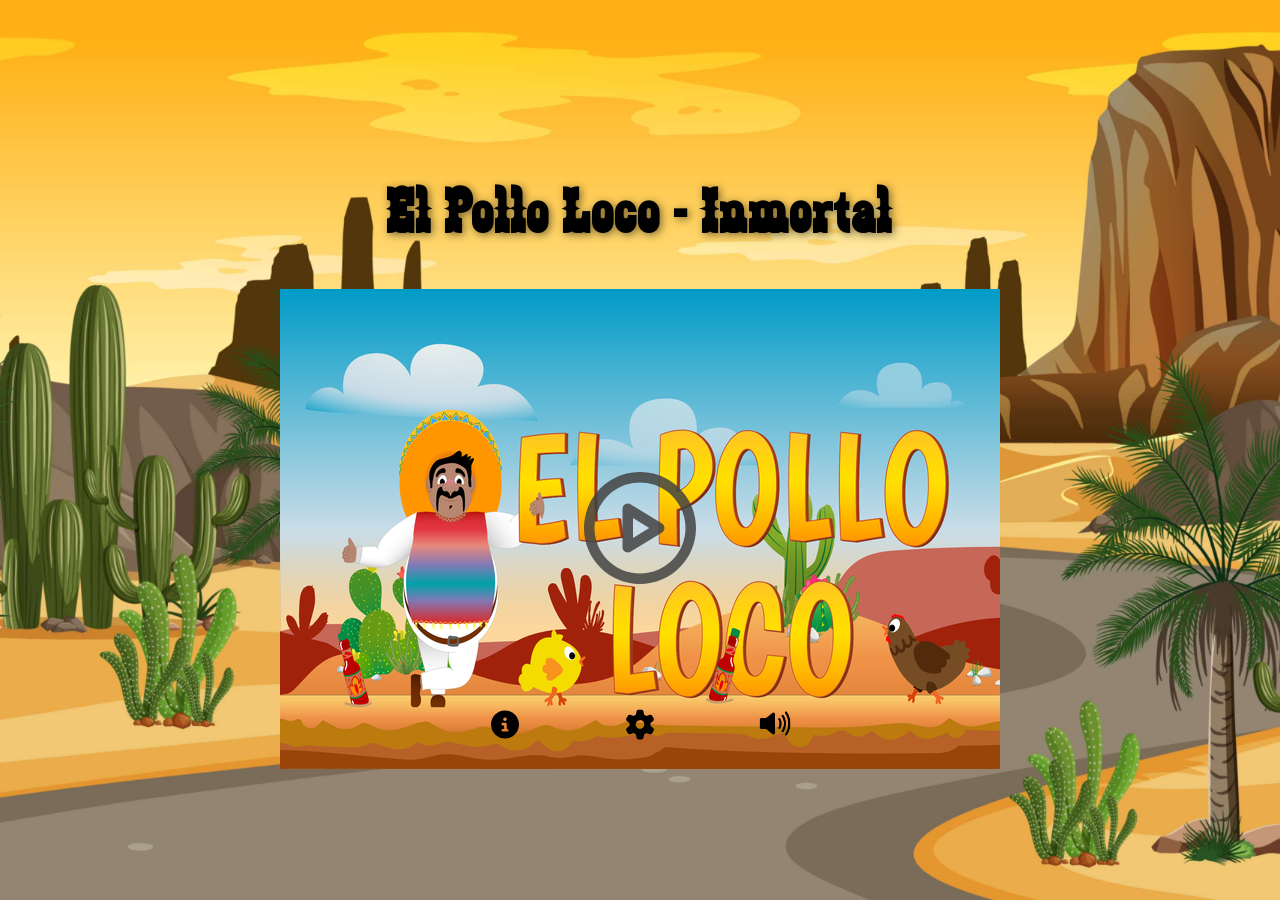
<file: index.html>
<!DOCTYPE html>
<html lang="en">

<head>
    <meta charset="UTF-8">
    <meta name="viewport" content="width=device-width, initial-scale=1.0">
    <link rel="stylesheet" href="style.css">
    <link rel="stylesheet" href="./fonts.css">
    <link rel="stylesheet" href="./responsive-design.css">
    <link rel="icon" type="image/x-icon" href="./assets/img/2_character_pepe/1_idle/idle/I-1.png" />
    <title>El Pollo Loco</title>

</head>

<body onload="init()">

    <div id="orientation-overlay" class="orientation-overlay d-none">
        <div class="orientation-content">
            <img src="./assets/img/rotate.svg" alt="Rotate device">
            <p>Bitte drehe dein Gerät ins Querformat, <br>um zu spielen</p>
        </div>
    </div>

    <h1>El Pollo Loco - Inmortal</h1>

    <div id="overlay-info" class="overlay-info d-none">
        <div id="overlay-info-content" class="overlay-info-content"></div>
    </div>

    <div id="game-container" class="game-container">

        <div id="start-screen" class="start-screen">
            <button id="start-button" class="game-button icon-button start-play" onclick="startGame()">
                <svg class="play-icon" xmlns="http://www.w3.org/2000/svg" viewBox="0 0 640 640">
                    <path
                        d="M320 112C434.9 112 528 205.1 528 320C528 434.9 434.9 528 320 528C205.1 528 112 434.9 112 320C112 205.1 205.1 112 320 112zM320 576C461.4 576 576 461.4 576 320C576 178.6 461.4 64 320 64C178.6 64 64 178.6 64 320C64 461.4 178.6 576 320 576zM276.5 211.5C269.1 207 259.8 206.8 252.2 211C244.6 215.2 240 223.3 240 232L240 408C240 416.7 244.7 424.7 252.3 428.9C259.9 433.1 269.1 433 276.6 428.4L420.6 340.4C427.7 336 432.1 328.3 432.1 319.9C432.1 311.5 427.7 303.8 420.6 299.4L276.6 211.4zM362 320L288 365.2L288 274.8L362 320z" />
                </svg>
            </button>

        </div>

        <div id="menu-buttons" class="menu-buttons">
            <div id="info-settings-wrapper" class="info-settings-wrapper">
                <button class="game-button icon-button" onclick="openInfoOverlay(getImpressumTemplate())">
                    <img src="./assets/img/info.svg" alt="Impressum" />
                </button>
                <button class="game-button icon-button" onclick="openInfoOverlay(getControlTemplate())">
                    <img src="./assets/img/settings.svg" alt="Controls" />
                </button>
            </div>
            <div id="sound-icon-wrapper" class="game-button icon-button" onclick="toggleSound()">
                <img id="sound-icon" src="./assets/img/volume_on.png" alt="Sound on">
            </div>
        </div>

        <div id="end-screen" class="end-screen d-none">
            <div class="end-screen-footer">
                <button class="game-button icon-button" onclick="restartGame()">
                    <img src="./assets/img/restart1.svg" alt="Restart">
                </button>
                <button class="game-button icon-button" onclick="returnToStartMenu()">
                    <img src="./assets/img/home1.png" alt="Home">
                </button>
            </div>
        </div>

        <canvas id="canvas" width="720" height="480"></canvas>

        <div id="control-mobile-panel" class="control-mobile-panel d-none">
            <div class="control-mobile-panel-left">
                <button id="btnLeft" class="button-left">
                    <img src="./assets/img/left.svg" alt="left"></button>
                <button id="btnRight" class="button-right">
                    <img src="./assets/img/right.svg" alt="right">
                </button>
            </div>
            <div class="control-mobile-panel-right">
                <button id="btnJump" class="button-jump">
                    <img src="./assets/img/up.svg" alt="jump">
                </button>
                <button id="btnThrow" class="button-throw">
                    <img src="./assets/img/throw.svg" alt="throw">
                </button>
            </div>
        </div>
    </div>


    <script src="./models/drawable-object.class.js"></script>
    <script src="./models/moveable-object.class.js"></script>
    <script src="./models/status-bar-health.class.js"></script>
    <script src="./models/status-bar-bottle.class.js"></script>
    <script src="./models/status-bar-coin.class.js"></script>
    <script src="./models/status-bar-endboss.class.js"></script>
    <script src="./models/helpers/character-sound.helper.js"></script>
    <script src="./models/character.class.js"></script>
    <script src="./models/chicken.class.js"></script>
    <script src="./models/chicken-small.class.js"></script>
    <script src="./models/cloud.class.js"></script>
    <script src="./models/helpers/world-collision.helper.js"></script>
    <script src="./models/world.class.js"></script>
    <script src="./models/background-object.class.js"></script>
    <script src="./models/keyboard-class.js"></script>
    <script src="./models/level.class.js"></script>
    <script src="./models/throwable-object.class.js"></script>
    <script src="./models/helpers/endboss-movement.helper.js"></script>
    <script src="./models/endboss.class.js"></script>
    <script src="./models/bottle.class.js"></script>
    <script src="./models/coin.class.js"></script>
    <script src="./levels/level1.js"></script>
    <script src="./scripts/game.js"></script>
    <script src="./scripts/templates.js"></script>


</body>

</html>
</file>
<file: style.css>
body {
    display: flex;
    flex-direction: column;
    justify-content: center;
    align-items: center;
    min-height: 100vh;
    margin: 0;
    background-position: center;
    background-image: url('./assets/img/5_background/desert.jpg');
    font-family: 'zabras', Arial, Helvetica, sans-serif;
    background-size: cover;
    background-repeat: no-repeat;
}

canvas {
    background-color: black;
    display: block;
}

h1 {
    font-size: 64px;
    letter-spacing: 3px;
    text-shadow: 2px 2px 8px rgba(0, 0, 0, 0.5);
}

.game-container {
    position: relative;
    width: 720px;
    height: 480px;
    display: flex;
    justify-content: center;
    align-items: center;
}

.start-screen {
    position: absolute;
    top: 0;
    left: 0;
    width: 100%;
    height: 100%;
    display: flex;
    flex-direction: column;
    justify-content: center;
    align-items: center;
    background-image: url('./assets/img/9_intro_outro_screens/start/startscreen_1.png');
    background-size: cover;
    background-position: center;
    background-repeat: no-repeat;
    z-index: 10;
}

.info-settings-wrapper {
    display: flex;
    gap: 100px;
}

.menu-buttons {
    position: absolute;
    bottom: 24px;
    left: 50%;
    transform: translateX(-50%);
    display: flex;
    gap: 100px;
    z-index: 50;
}

.game-button {
    padding: 8px 16px;
    background-color: #333;
    color: #fff;
    border: none;
    border-radius: 6px;
    cursor: pointer;
    transition: background-color 0.3s ease;
}

.icon-button {
    background-color: transparent;
    padding: 0;
}

.icon-button img {
    width: 35px;
    height: 35px;
    cursor: pointer;
    transition: transform 0.15s ease, opacity 0.15s ease;
}

.icon-button:hover img {
    transform: scale(1.1);
    opacity: 0.85;
}

.start-screen>.icon-button {
    background-color: transparent;
    padding: 0;
}

.game-button:not(.icon-button) {
    padding: 8px 16px;
    background-color: #333;
    color: #fff;
    border-radius: 6px;
}

.game-button:not(.icon-button):hover {
    background-color: #555;
}

.play-icon {
    width: 140px;
    height: 140px;
}

.play-icon path {
    fill: currentColor;
}

.start-play {
    color: rgba(68, 68, 68, 0.85);
}

.start-play:hover {
    color: #666;
}

.end-screen {
    position: absolute;
    inset: 0;
    z-index: 15;
    display: flex;
    flex-direction: column;
    justify-content: flex-end;
    align-items: center;
    background-size: cover;
    background-position: center;
    background-repeat: no-repeat;
}

.end-screen.win {
    background-image: url('./assets/img/9_intro_outro_screens/win/won_2.png');
}

.end-screen.lose {
    background-image: url('./assets/img/9_intro_outro_screens/game_over/game over!.png');
}

.end-screen-footer {
    display: flex;
    gap: 40px;
    margin-bottom: 24px;
}

.overlay-info {
    position: fixed;
    top: 0;
    left: 0;
    width: 100vw;
    height: 100vh;
    background: rgba(0, 0, 0, 0.65);
    display: flex;
    justify-content: center;
    align-items: center;
    z-index: 999;
}

.overlay-info-content {
    background: #FFB119;
    width: 520px;
    max-height: calc(100vh - 120px);
    overflow-y: auto;
    padding: 20px;
    border-radius: 12px;
    display: flex;
    flex-direction: column;
    gap: 20px;
}

.overlay-info-header {
    display: flex;
    justify-content: flex-end;
}

.overlay-info-close {
    width: 28px;
    height: 28px;
    cursor: pointer;
}

.overlay-info-body {
    background-color: #f7d046;
    color: #000;
    padding: 40px 24px;
    border-radius: 12px;
    display: flex;
    flex-direction: column;
    align-items: center;
    text-align: center;
}

.overlay-info-body p {
    font-size: 28px;
}

.control-mobile-panel {
    position: absolute;
    bottom: 8px;
    left: 0;
    width: 100%;
    padding: 0 15px;
    box-sizing: border-box;
    justify-content: space-around;
    align-items: center;
    z-index: 30;
    pointer-events: auto;
}

.control-mobile-panel-left,
.control-mobile-panel-right {
    display: flex;
    gap: 28px;
}

.control-mobile-panel button {
    width: auto;
    height: auto;
    padding: 0;
    border: none;
    background: none;
    border-radius: 0;
    box-shadow: none;
    display: flex;
    justify-content: center;
    align-items: center;
    cursor: pointer;
}

.control-mobile-panel button img {
    width: 56px;
    height: 56px;
    pointer-events: none;
}

.orientation-overlay {
    position: fixed;
    inset: 0;
    background: rgba(0, 0, 0, 0.95);
    z-index: 2000;

    display: flex;
    justify-content: center;
    align-items: center;
}

.orientation-content {
    display: flex;
    flex-direction: column;
    align-items: center;
    gap: 20px;

    color: white;
    font-size: 28px;
    text-align: center;
}

.orientation-content img {
    width: 80px;
    filter: invert(1);
}

body.no-scroll {
    overflow: hidden;
}

.overlay-info-body h2 {
    font-size: 48px;
    margin-bottom: 40px;
}

.controls-wrapper {
    display: flex;
    justify-content: space-between;
    align-items: flex-start;
    gap: 48px;
    width: 100%;
    max-width: 800px;
}

.controls-column {
    flex: 1;
    display: flex;
    flex-direction: column;
    align-items: center;
}

.controls-separator {
    width: 2px;
    background: rgba(0, 0, 0, 0.25);
    border-radius: 2px;
    align-self: stretch;
}

.controls-column h2 {
    font-size: 32px;
    margin-bottom: 24px;
}

.control-grid {
    display: flex;
    flex-direction: column;
    gap: 18px;
    width: 100%;
}

.control-row {
    display: flex;
    align-items: center;
    justify-content: space-between;
    gap: 20px;
    background: rgba(0, 0, 0, 0.08);
    padding: 14px 20px;
    border-radius: 14px;
}

.key {
    min-width: 44px;
    height: 44px;
    background: #fff;
    border-radius: 10px;
    display: flex;
    align-items: center;
    justify-content: center;
    font-size: 22px;
    font-weight: bold;
    box-shadow: inset 0 0 0 2px rgba(0, 0, 0, 0.2);
}

.key.space {
    font-size: 26px;
}

.control-row img {
    width: 44px;
    height: 44px;
}

.control-row span {
    font-size: 22px;
    font-weight: 600;
    color: #2a1a00;
}

.d-none {
    display: none;
}


@media (pointer: coarse) {
    .control-mobile-panel:not(.d-none) {
        display: flex;
    }
}

@media (pointer: fine) {
    .control-mobile-panel {
        display: none;
    }
}
</file>
<file: fonts.css>
@font-face {
    font-family: 'zabras';
    src: url('./fonts/zabars.ttf') format('truetype');
}
</file>
<file: responsive-design.css>
@media (max-width: 740px) {
  canvas {
    width: 100%;
    height: auto;
  }

  .game-container {
    width: 100%;
    height: auto;
  }

  .play-icon {
    width: 90px;
    height: 90px;
  }

  .menu-buttons {
    bottom: 9px;
  }

  .icon-button img {
    width: 28px;
    height: 28px;
  }

  .control-mobile-panel button img {
    width: 42px;
    height: 42px;
  }

  .control-mobile-panel {
    bottom: 3px;
  }

}

@media (max-width: 520px) {
  h1 {
    font-size: 32px;
    text-align: center;
  }
}

@media (max-height: 480px) {
  h1 {
    display: none;
  }

  canvas {
    height: 100%;
    width: auto;
  }

  .game-container {
    width: 100%;
    height: 100vh;
  }

  .control-mobile-panel {
    padding: 0 6px;
  }

  .control-mobile-panel button img {
    width: 36px;
    height: 36px;
  }

  .control-mobile-panel-left,
  .control-mobile-panel-right {
    gap: 16px;
  }

  .menu-buttons {
    bottom: 8px;
  }

}
</file>
